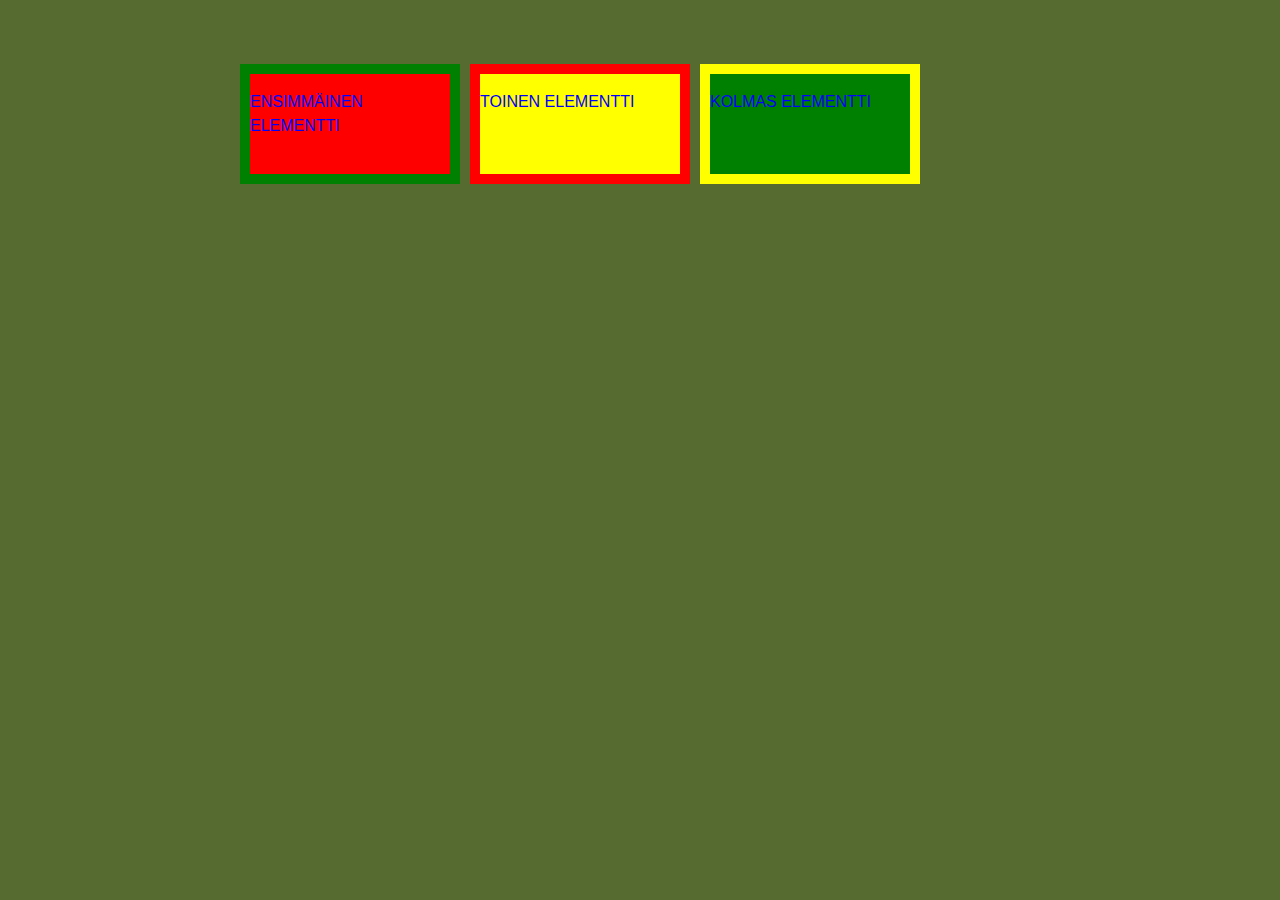
<file: position.html>
<!DOCTYPE html>
<html>

<head>
  <meta charset="utf-8">
  <link rel="stylesheet" href="styles.css">
  <title>Positio</title>
</head>

<body>
<div class="first-box-container">
    <p>Ensimmäinen elementti</p>
  </div>
  <div class="second-box-container">
    <p>Toinen elementti</p>
  </div>
  <div class="third-box-container">
    <p>Kolmas elementti</p>
  </div>
</body>

</html>
</file>
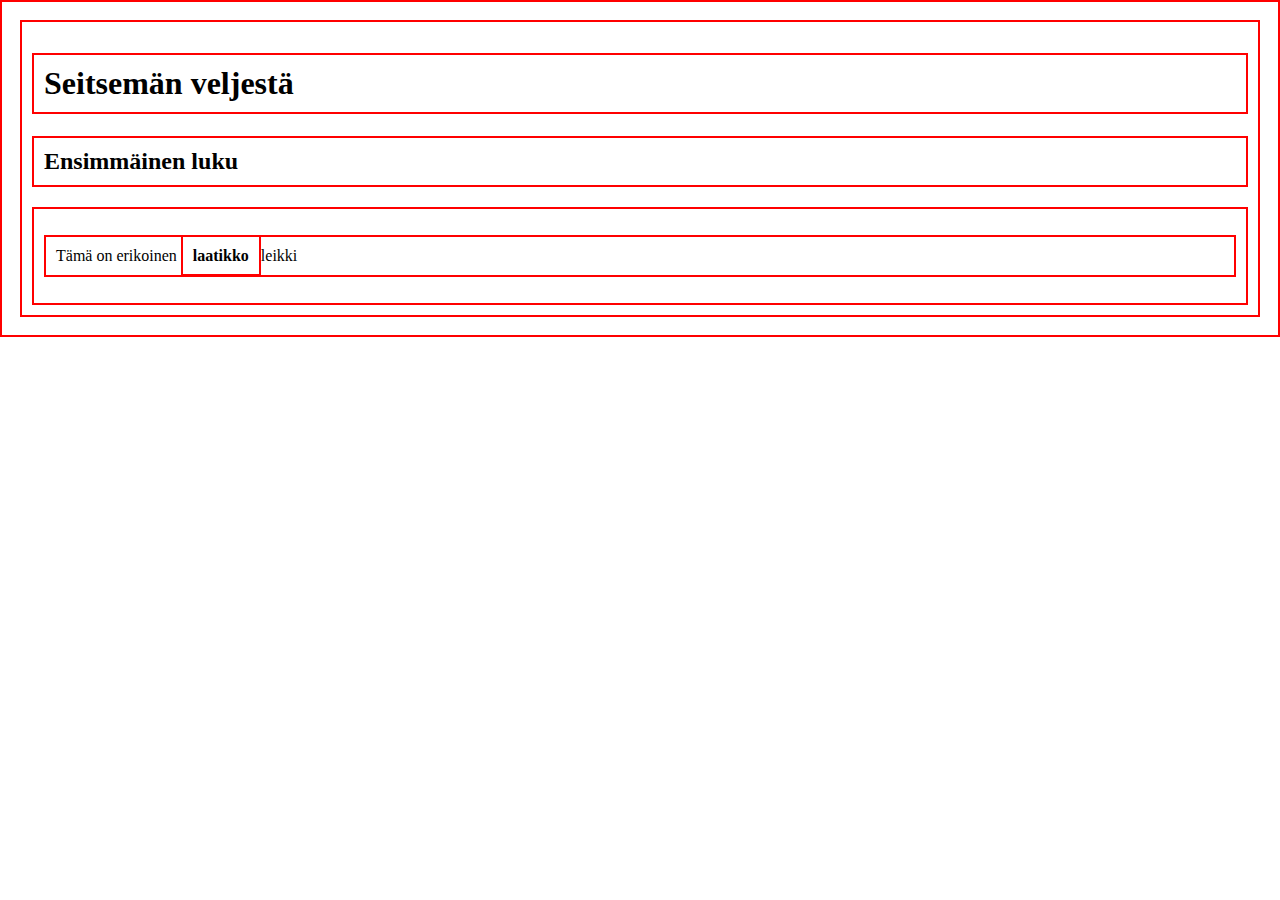
<file: seitsemän.html>
<!DOCTYPE html>
<html>

<head>
    <meta charset="utf-8">
    <link rel="stylesheet" href="style2.css">
    <title>Tehtävä 11</title>
</head>

<body>
    <h1>Seitsemän veljestä</h1>
    <h2>Ensimmäinen luku</h2>

    <div>
        <p>Tämä on erikoinen <b>laatikko</b>leikki</p>
   </div>
</body>

</html>
</file>
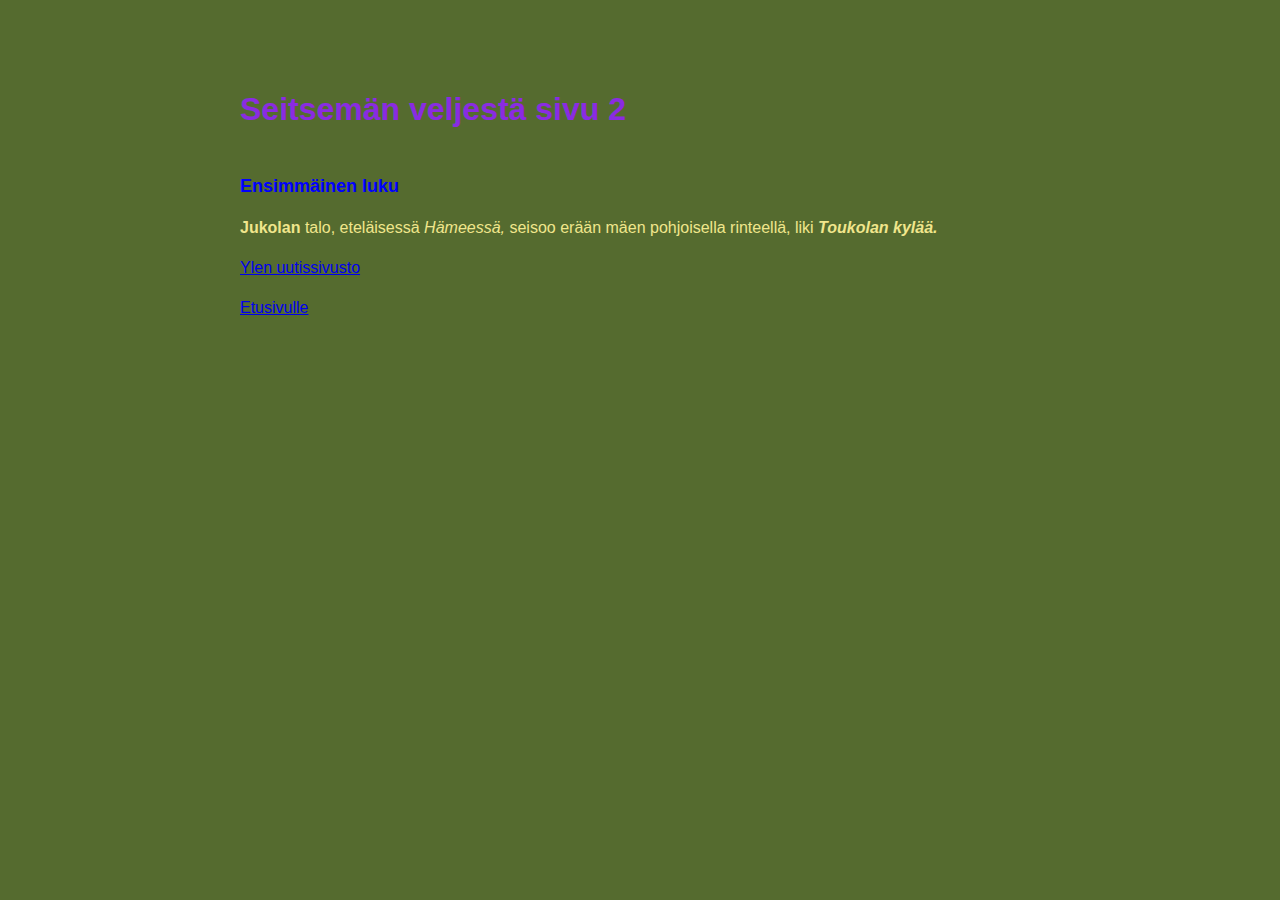
<file: sivukaksi.html>
<!DOCTYPE html>
<html>

<head>
  <meta charset="utf-8">
  <link rel="stylesheet" href="styles.css">
  <title>Lapio website</title>
</head>

<body>
  <!--Tee tehtävät tänne-->
  <h1 style="color:blueviolet">Seitsemän veljestä sivu 2</h1>
  <h2 class="lukumerkki">Ensimmäinen luku</h2>
  <p><b>Jukolan</b> talo, eteläisessä<em> Hämeessä, </em> seisoo erään mäen pohjoisella rinteellä, liki <em><b>Toukolan
        kylää.</b></em></p>
  <p>
    <a href="https://yle.fi/uutiset">Ylen uutissivusto</a>
  </p>
  <p>
    <a href="index.html">Etusivulle</a>
  </p>
</body>

</html>
</file>
<file: styles.css>
.lukumerkki{
    color: blue;
    font-size: large;
}

ul,ol{
    color: palevioletred;
}

body{
    background-color: bisque;
}

.container{
    background-color: red;
    margin: 10px;
    padding: 5px;
}
.first-box-container {
    width: 200px;
    height: 100px;
    float: left;
    margin-right: 5px;
    border-width: 10px;
    border-style: solid;
    border-color: green;
    color: blue;
    text-transform: uppercase;
    background-color: red;
  }
  
  .second-box-container {
    width: 200px;
    height: 100px;
    float: left;
    margin-left: 5px;
    margin-right: 5px;
    border-width: 10px;
    border-style: solid;
    border-color: red;
    color: blue;
    text-transform: uppercase;
    background-color: yellow;
  }
  
  .third-box-container {
    width: 200px;
    height: 100px;
    float: left;
    margin-left: 5px;
    border-width: 10px;
    border-style: solid;
    border-color: yellow;
    color: blue;
    text-transform: uppercase;
    background-color: green;
  }


  body{
    margin: 0 auto;
    color: khaki;
    max-width: 50em;
    line-height: 1.5;
    padding: 4em 2em;
    text-align: justify;
    background-color: darkolivegreen;
    font-family: 'Helvetica','Arial', sans-serif;
  }
  
  h1{
    color:khaki
  }
  
  h2{
    color: khaki;
    margin-top: 1em;
    padding-top: 1em;
  }
  
  code {
    padding: 2px 4px;
    vertical-align: text-bottom;
    background: #eee;
  }
</file>
<file: style2.css>
* {
  border: 2px solid red;
  padding: 10px;
}
</file>
